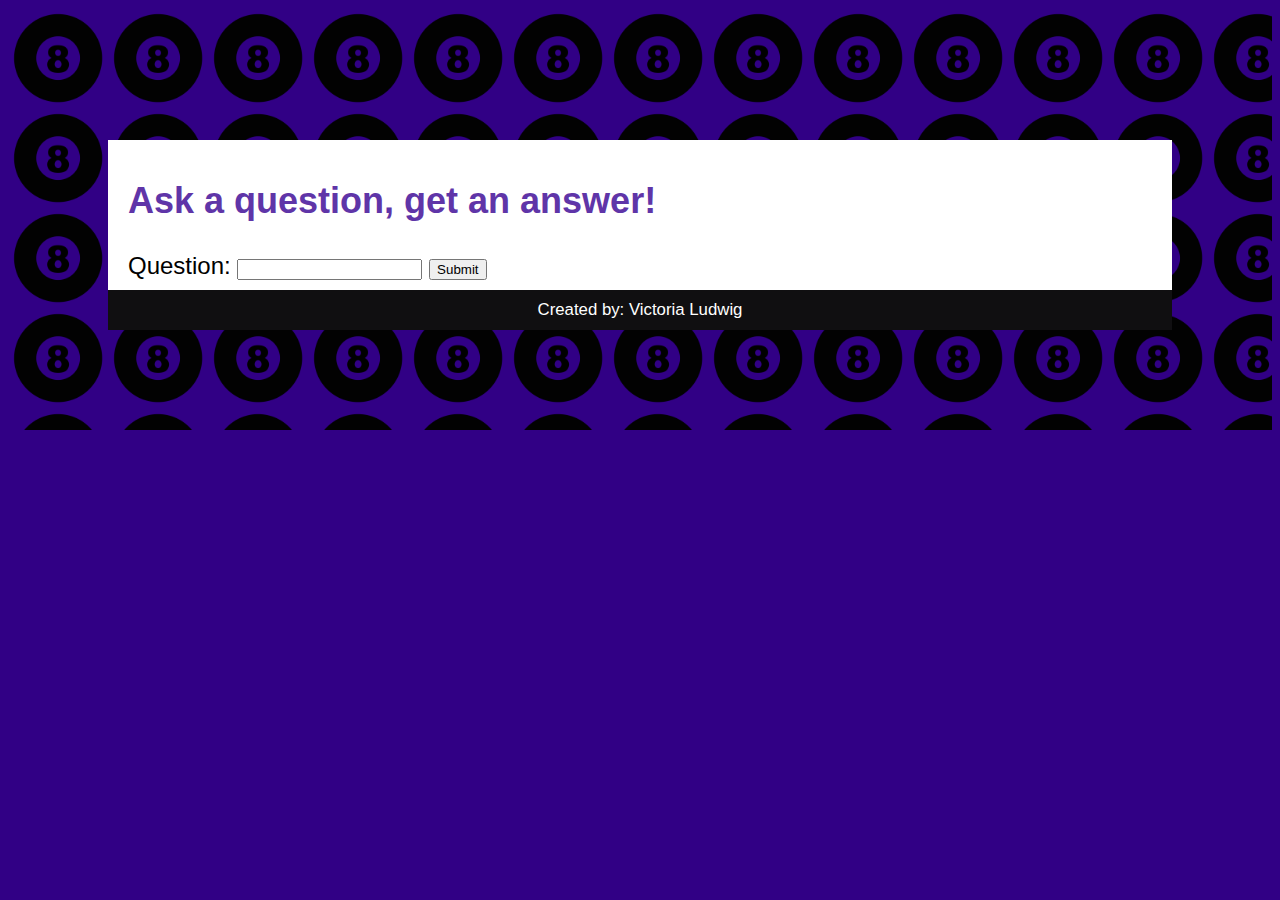
<file: eightball/index.html>
<!DOCTYPE html>
<html lang="en">
    <head>
        <title>Magic Eight Ball</title>
        <meta charset="utf-8">
        <link rel="stylesheet" href="eightball.css">
    </head>
    <body>
        <div id="wrapper">
            <div id="header">
                <h1></h1>
            </div>

            <div id="content"> 
                <h2>Ask a question, get an answer!</h2>
                <form action = "http://127.0.0.1:8081/process_get" method = "get">
                <label>      
                    Question: <input type="text" name="question">
                </label>
                <input type="submit" value="Submit"/>
                </form>
            </div>
            <div id="footer">Created by: Victoria Ludwig</div>
        </div>
    </body>
</html>
</file>
<file: eightball/eightball.css>
body { font-family:Verdana, Arial, sans-serif;
    background-color: #310085;
}
#wrapper { background-color: #310085;
    color: #ffffff; 
    font-size: 150%; 
    background: url(eight-ball.png); 
    padding:100px;
    background-size: 100px 100px;
    background-repeat: repeat;
} 
#content { background-color: #ffffff;
        color: #000000;
        padding: 10px 20px;
        overflow: auto; 
} 
#footer {font-size:70%;
      text-align: center;
      padding: 10px;
      background-color: #100f11;
}
h2 { color: #5f35a8; 
  font-family: arial, sans-serif;
}
#floatright { margin: 10px;
          float: right;
}

@media only screen and (max-width: 1024px) {
body { margin:0;}
#wrapper { width:auto;}
main {margin-left: 0;}
nav {float: none; width: auto;}
nav li {display: inline-block; padding: 0.5em; }
nav ul {text-align: center;}
nav a {border-style: none;}
h1, h2 {font-size: 120%;}
p {font-size: 90%;}
}

@media only screen and (max-width: 768px) {
h1, h2 {font-size: 100%;}
p {font-size:90%;}
figure {display: none;}
nav, nav ul, nav li {padding:0;}
nav li {display: block;}
nav a {display: block; padding: 0.5em 0;
border-bottom: 2px ridge #fdb813; }
}
</file>
